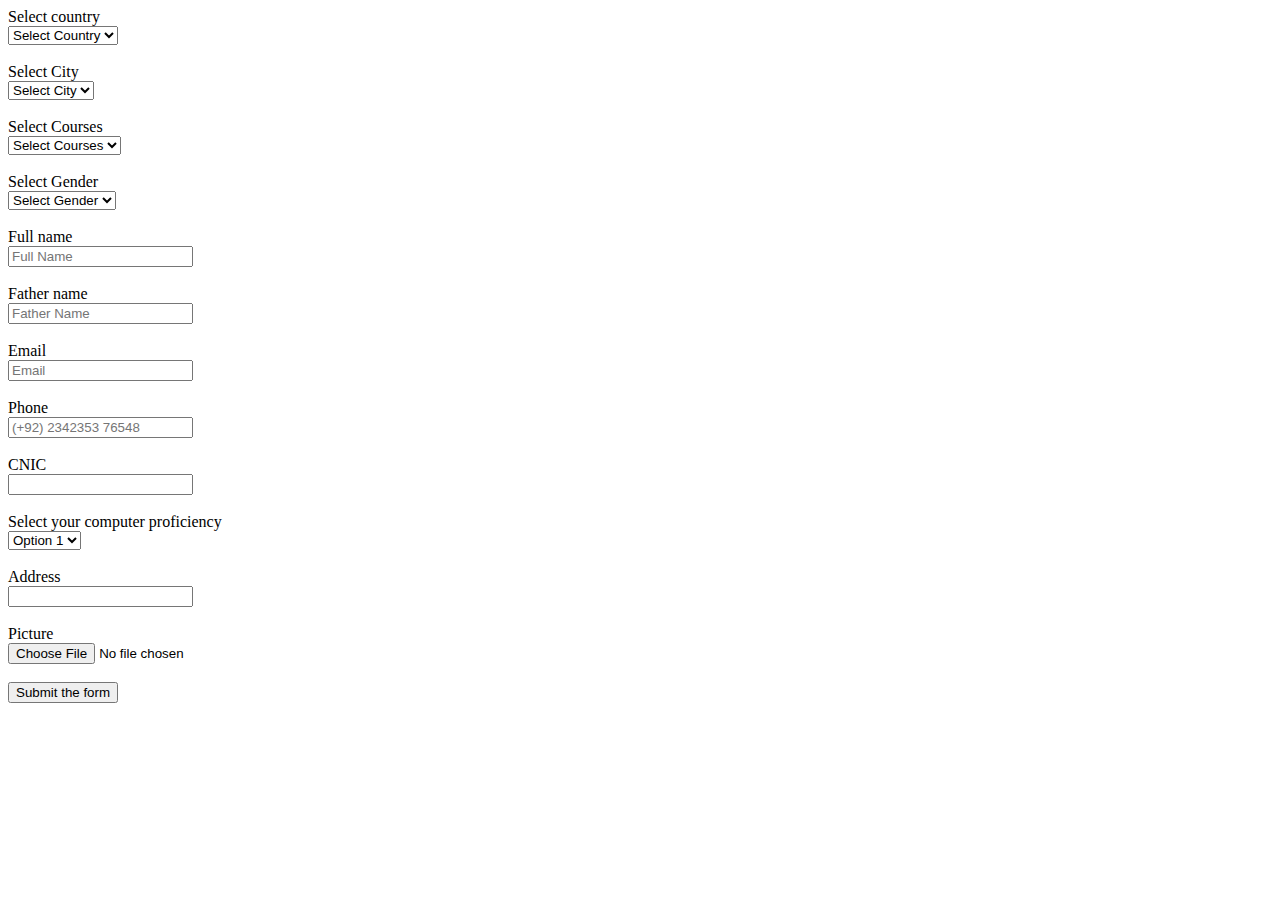
<file: form/index.html>
<!DOCTYPE html>
<html lang="en">
<head>
    <meta charset="UTF-8">
    <meta name="viewport" content="width=device-width, initial-scale=1.0">
    <title>Document</title>
</head>
<body>
    <form action="./thankyou.html">
        <label for="">Select country</label><br>
        <select name="" id="">
            <option value="">Select Country</option>
            <option value="">Pakistan</option>
            <option value="">Turkey</option>
            <option value="">Yemen</option>
        </select><br><br>
        <label for="">Select City</label><br>
        <select name="" id="">
            <option value="">Select City</option>
            <option value="">Karachi</option>
            <option value="">Islamabad</option>
            <option value="">Lahore</option>
        </select><br><br>
        <label for="">Select Courses</label><br>
        <select name="" id="">
            <option value="">Select Courses</option>
            <option value="">WD</option>
            <option value="">GD</option>
            <option value="">DM</option>
        </select><br><br>
        <label for="">Select Gender</label><br>
        <select name="" id="">
            <option value="">Select Gender</option>
            <option value="">male</option>
            <option value="">femal</option>
        </select><br><br>
        <label for="fullname">Full name</label><br>
        <input id="fullname" type="text" placeholder="Full Name"><br><br>
        <label for="fathername">Father name</label><br>
        <input id="fathername" type="text" placeholder="Father Name"><br><br>
        <label for="email">Email</label><br>
        <input id="email" type="email" placeholder="Email"><br><br>
        <label for="phone">Phone</label><br>
        <input id="phone" type="tel" maxlength="13" minlength="13" placeholder="(+92) 2342353 76548"><br><br>
        <label for="cnic">CNIC</label><br>
        <input id="cnic" type="number"><br><br>
        <label for="">Select your computer proficiency</label><br>
        <select name="" id="">
            <option value="one">Option 1</option>
            <option value="two">Option 2</option>
            <option value="three">Option 3</option>
        </select><br><br>
        <label for="">Address</label><br>
        <input type="text">   <br><br>
        <label for="">Picture</label><br>
        <input type="file"><br><br>
        <button type="submit">Submit the form</button>
    </form>
</body>
</html>
</file>
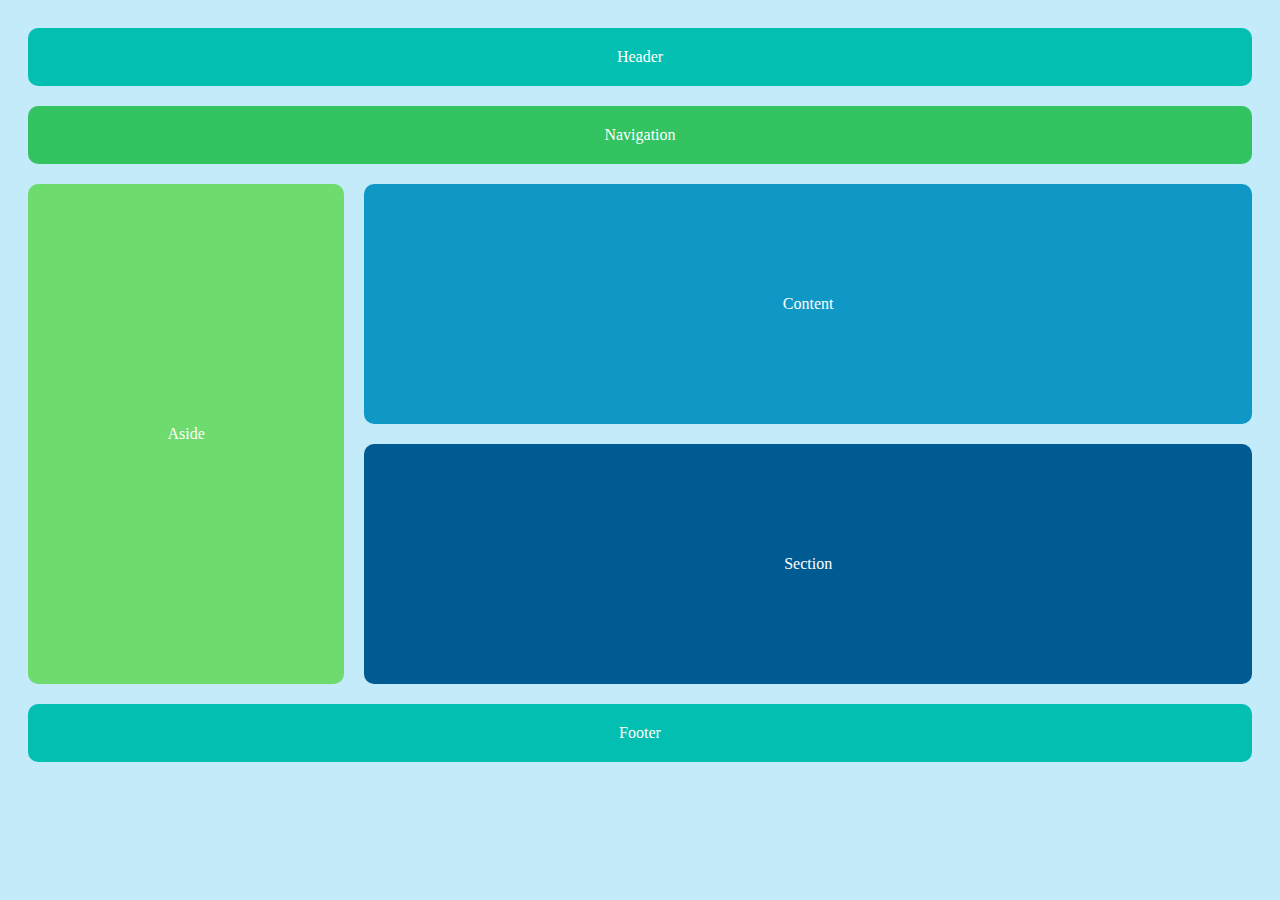
<file: layout-project/index.html>
<!DOCTYPE html>
<html lang="en">
<head>
    <meta charset="UTF-8">
    <meta name="viewport" content="width=device-width, initial-scale=1.0">
    <link rel="stylesheet" href="style.css">
    <title>Document</title>
</head>
<body class="flex">
    <header>Header</header>
    <nav>Navigation</nav>
    <main class="flex">
        <aside class="flex">Aside</aside>
        <div class="main-content flex">
            <div class="content flex">Content</div>
            <div class="section flex">Section</div>
        </div>
    </main>
    <footer>Footer</footer>
</body>
</html>
</file>
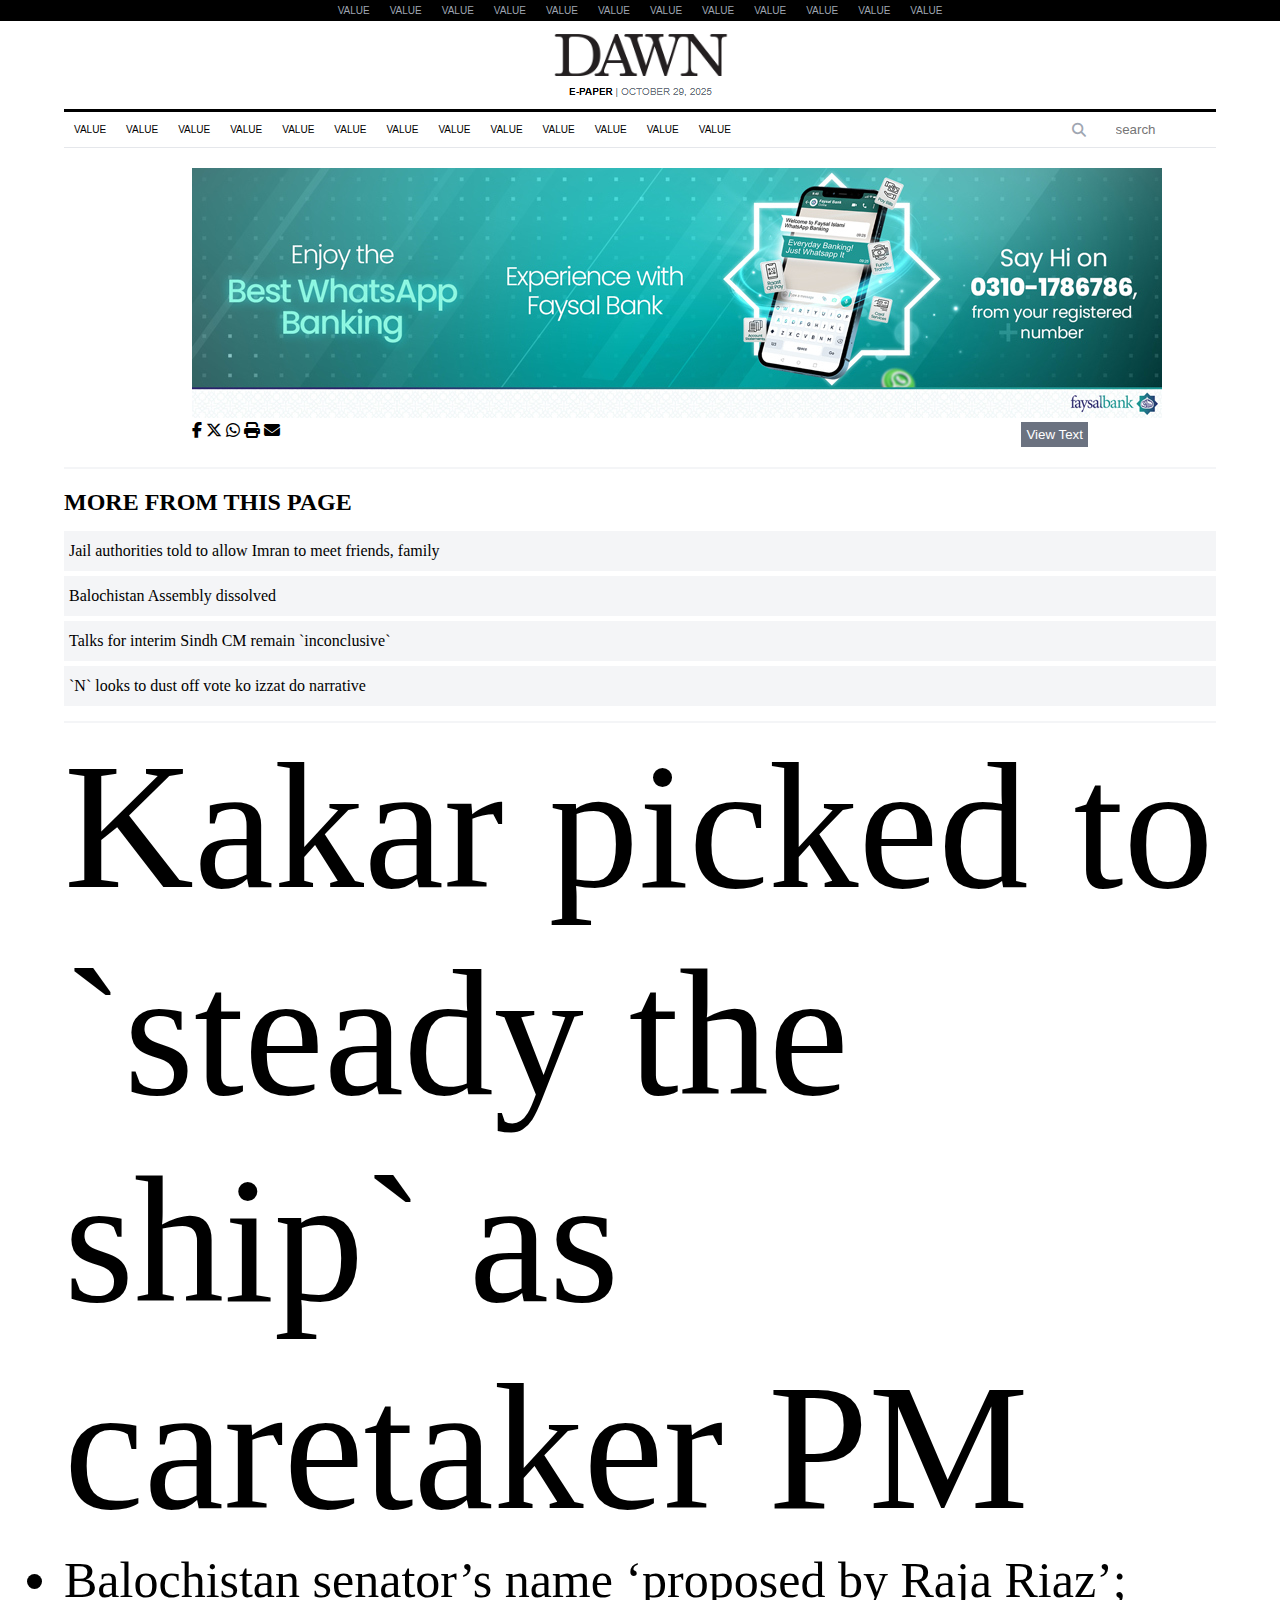
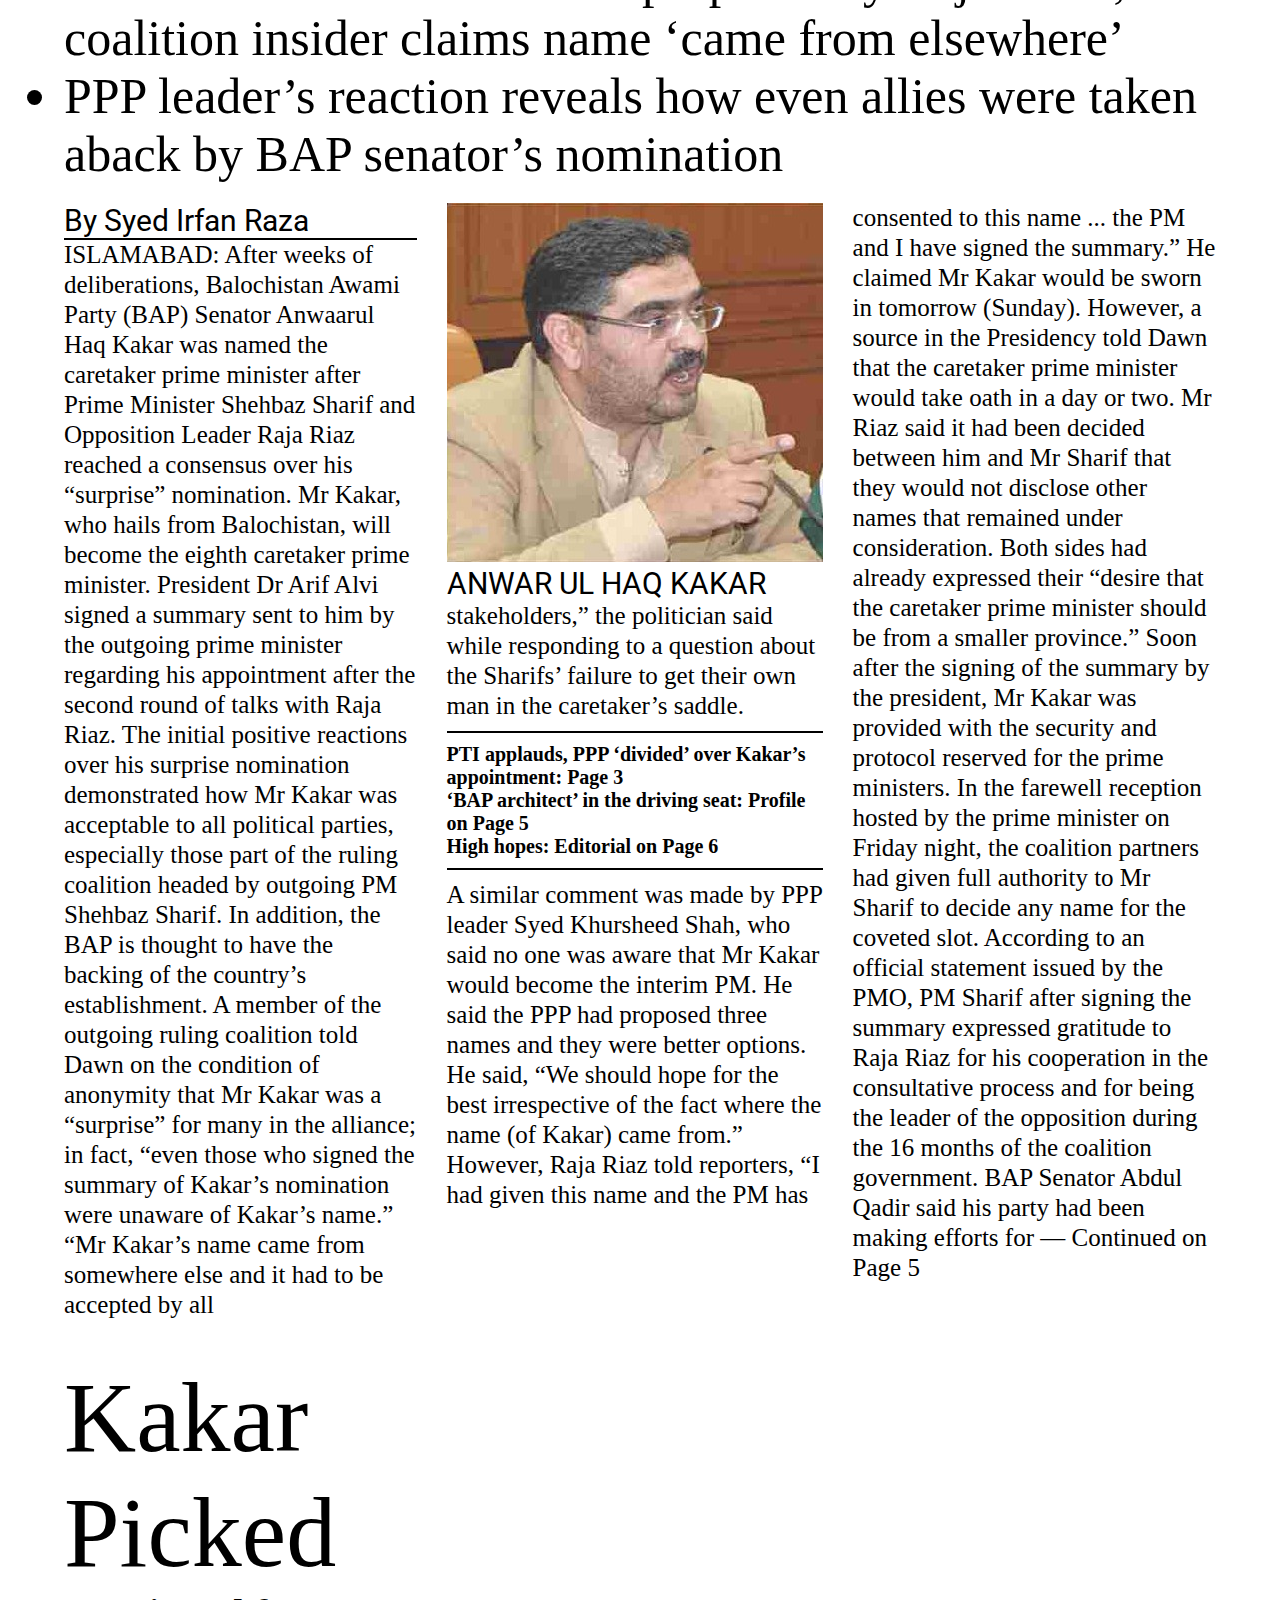
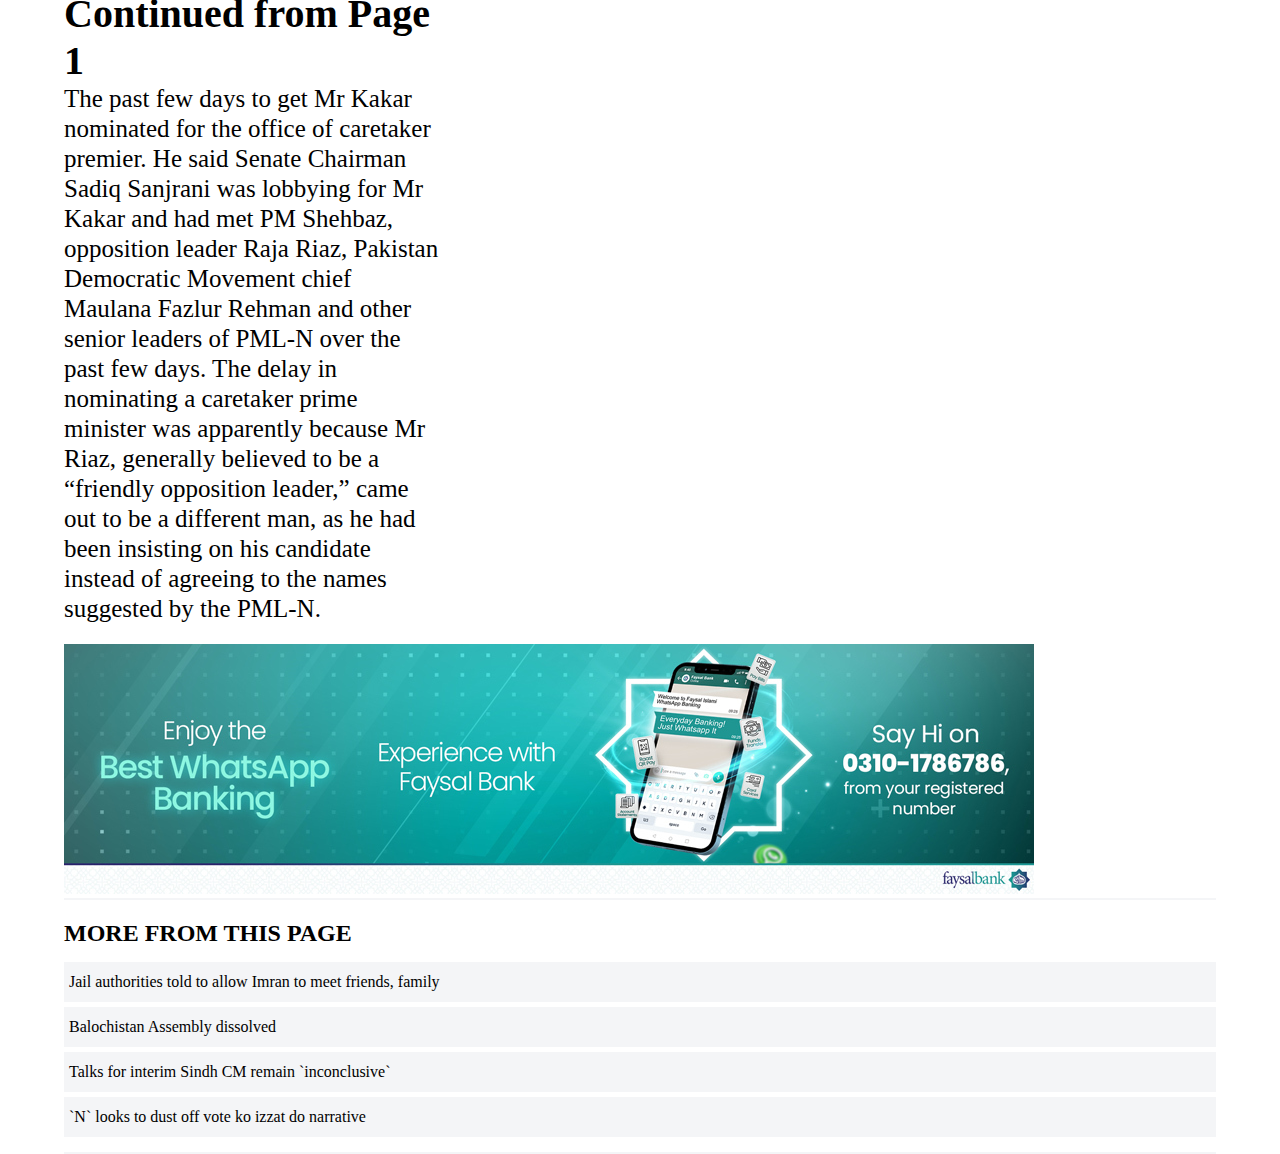
<file: project-dawn/index.html>
<!DOCTYPE html>
<html lang="en">

<head>
  <meta charset="UTF-8">
  <meta name="viewport" content="width=device-width, initial-scale=1.0">
  <link rel="stylesheet" href="https://cdnjs.cloudflare.com/ajax/libs/font-awesome/6.5.0/css/all.min.css">
  <title>Document</title>
  <link rel="stylesheet" href="./style.css">
</head>

<body>
  <header>
    <div class="topbar">
      <ul>
        <li>value</li>
        <li>value</li>
        <li>value</li>
        <li>value</li>
        <li>value</li>
        <li>value</li>
        <li>value</li>
        <li>value</li>
        <li>value</li>
        <li>value</li>
        <li>value</li>
        <li>value</li>
      </ul>
    </div>
    <div class="header">
      <img src="./dawn logo.png" alt="logo">
      <div class="navigation container">
        <ul>
          <li>value</li>
          <li>value</li>
          <li>value</li>
          <li>value</li>
          <li>value</li>
          <li>value</li>
          <li>value</li>
          <li>value</li>
          <li>value</li>
          <li>value</li>
          <li>value</li>
          <li>value</li>
          <li>value</li>
        </ul>
        <div class="search-wrapper">
          <label for="search"><i class="fa fa-search"></i></label>
          <input id="search" class="search" type="search" placeholder="search">
        </div>
      </div>
    </div>
  </header>
  <main>
    <div class="below-header">
      <img src="./ad.jpg" alt="ad">
      <div class="below-ad">
        <div class="icons">
          <i class="fab fa-facebook-f"></i>
          <i class="fab fa-x-twitter"></i>
          <i class="fab fa-whatsapp"></i>
          <i class="fa fa-print"></i>
          <i class="fa fa-envelope"></i>
        </div>
        <button class="btn">View Text</button>
      </div>
    </div>
    <div class="more-from-this-page container">
      <h2>More from this page</h2>
      <p>Jail authorities told to allow Imran to meet friends, family</p>
      <p>Balochistan Assembly dissolved</p>
      <p>Talks for interim Sindh CM remain `inconclusive`</p>
      <p>`N` looks to dust off vote ko izzat do narrative</p>
    </div>
    <div class="content container">
      <h1>Kakar picked to `steady the ship` as caretaker PM</h1>
      <ul>
        <li>Balochistan senator’s name ‘proposed by Raja Riaz’; coalition insider claims name ‘came from elsewhere’</li>
        <li>PPP leader’s reaction reveals how even allies were taken aback by BAP senator’s nomination</li>
      </ul>
      <div class="columns">
        <div>
          <h3 class="simple-heading underline">By Syed Irfan Raza</h3>
          <p>
            ISLAMABAD: After weeks of deliberations, Balochistan Awami Party (BAP) Senator Anwaarul Haq Kakar was named
            the caretaker prime minister after Prime Minister Shehbaz Sharif and Opposition Leader Raja Riaz reached a
            consensus over his “surprise” nomination.

            Mr Kakar, who hails from Balochistan, will become the eighth caretaker prime minister. President Dr Arif
            Alvi signed a summary sent to him by the outgoing prime minister regarding his appointment after the second
            round of talks with Raja Riaz.

            The initial positive reactions over his surprise nomination demonstrated how Mr Kakar was acceptable to all
            political parties, especially those part of the ruling coalition headed by outgoing PM Shehbaz Sharif. In
            addition, the BAP is thought to have the backing of the country’s establishment.

            A member of the outgoing ruling coalition told Dawn on the condition of anonymity that Mr Kakar was a
            “surprise” for many in the alliance; in fact, “even those who signed the summary of Kakar’s nomination were
            unaware of Kakar’s name.”

            “Mr Kakar’s name came from somewhere else and it had to be accepted by all
          </p>
        </div>
        <div>
          <figure><img src="./politician.jpg" alt=""></figure>
          <figcaption class="anwar simple-heading">Anwar ul haq kakar</figcaption>
          <p>
            stakeholders,” the politician said while responding to a question about the Sharifs’ failure to get their
            own man in the caretaker’s saddle.
          </p>
          <h2 class="bold-heading">PTI applauds, PPP ‘divided’ over Kakar’s appointment: Page 3
            <br>‘BAP architect’ in the driving seat: Profile on Page 5
            <br>High hopes: Editorial on Page 6
          </h2>
          <p>A similar comment was made by PPP leader Syed Khursheed Shah, who said no one was aware that Mr Kakar would
            become the interim PM. He said the PPP had proposed three names and they were better options. He said, “We
            should hope for the best irrespective of the fact where the name (of Kakar) came from.”

            However, Raja Riaz told reporters, “I had given this name and the PM has</p>
        </div>
        <div>
          <p>
            consented to this name ... the PM and I have signed the summary.” He claimed Mr Kakar would be sworn in
            tomorrow (Sunday).

            However, a source in the Presidency told Dawn that the caretaker prime minister would take oath in a day or
            two.

            Mr Riaz said it had been decided between him and Mr Sharif that they would not disclose other names that
            remained under consideration. Both sides had already expressed their “desire that the caretaker prime
            minister should be from a smaller province.”

            Soon after the signing of the summary by the president, Mr Kakar was provided with the security and protocol
            reserved for the prime ministers.

            In the farewell reception hosted by the prime minister on Friday night, the coalition partners had given
            full authority to Mr Sharif to decide any name for the coveted slot. According to an official statement
            issued by the PMO, PM Sharif after signing the summary expressed gratitude to Raja Riaz for his cooperation
            in the consultative process and for being the leader of the opposition during the 16 months of the coalition
            government.

            BAP Senator Abdul Qadir said his party had been making efforts for —
            Continued on Page 5
          </p>
        </div>
      </div>
      <div class="beneath-column">
        <h2>Kakar Picked</h2>
        <h3>Continued from Page 1</h3>
        <p>
          The past few days to get Mr Kakar nominated for the office of caretaker premier.

          He said Senate Chairman Sadiq Sanjrani was lobbying for Mr Kakar and had met PM Shehbaz, opposition leader
          Raja Riaz, Pakistan Democratic Movement chief Maulana Fazlur Rehman and other senior leaders of PML-N over the
          past few days.

          The delay in nominating a caretaker prime minister was apparently because Mr Riaz, generally believed to be a
          “friendly opposition leader,” came out to be a different man, as he had been insisting on his candidate
          instead of agreeing to the names suggested by the PML-N.
        </p>
      </div>
      <img src="./ad.jpg" alt="ad">
      <div class="more-from-this-page container">
        <h2>More from this page</h2>
        <p>Jail authorities told to allow Imran to meet friends, family</p>
        <p>Balochistan Assembly dissolved</p>
        <p>Talks for interim Sindh CM remain `inconclusive`</p>
        <p>`N` looks to dust off vote ko izzat do narrative</p>
      </div>
    </div>
  </main>
  <footer></footer>
</body>

</html>
</file>
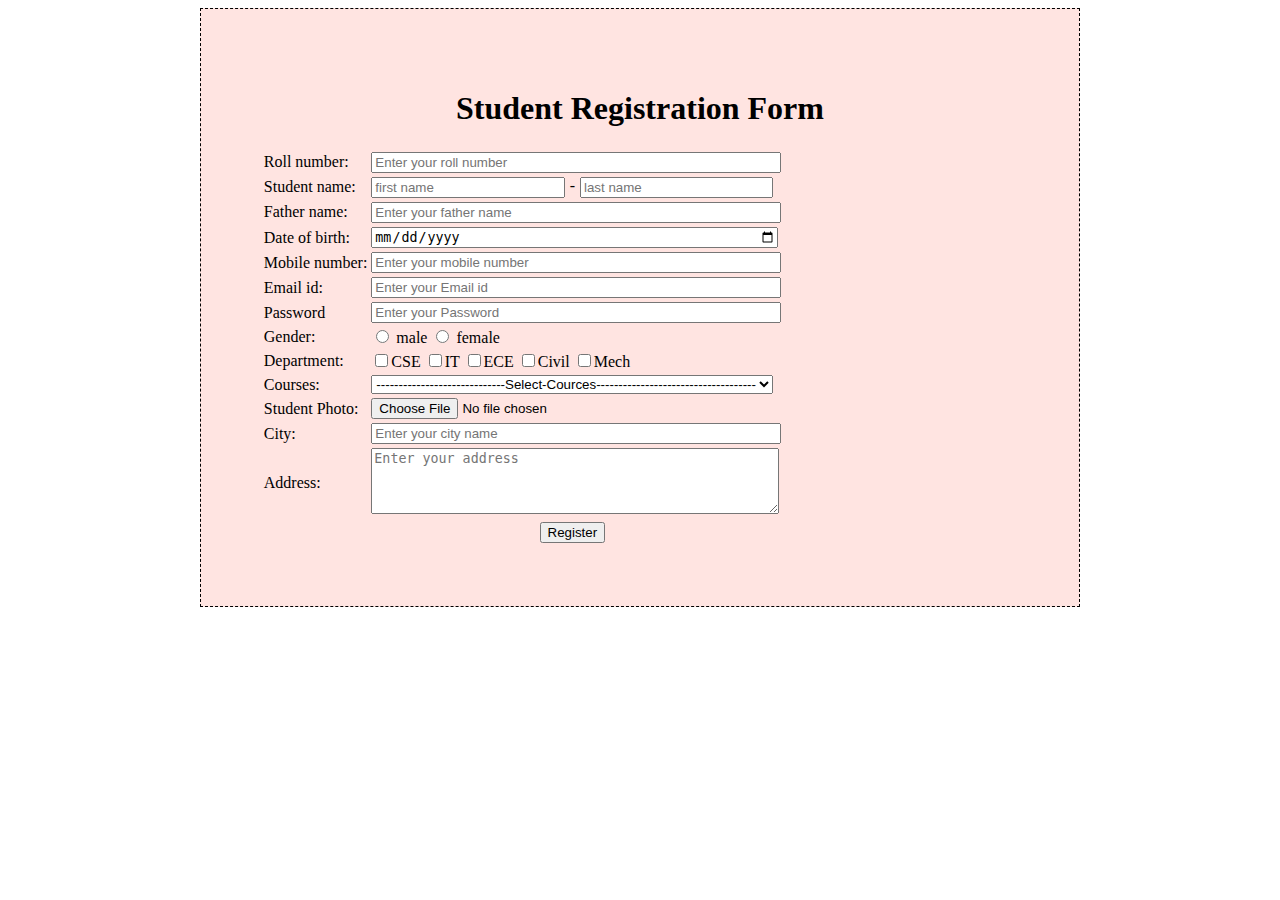
<file: student-reg-form/index.html>
<!DOCTYPE html>
<html lang="en">

<head>
    <meta charset="UTF-8">
    <meta name="viewport" content="width=device-width, initial-scale=1.0">
    <link rel="stylesheet" href="style.css">
    <title>Document</title>
</head>

<body>
    <div class="parent-div">
        <h1>Student Registration Form</h1>
        <form action="">
            <table>
                <tr>
                    <td><label for="roll">Roll number:</label></td>
                    <td><input class="fullwidth" type="number" name="roll" id="roll" placeholder="Enter your roll number"></td>
            </tr>
            <tr>
                <td><label for="name">Student name:</label></td>
                <td class="flexbox"><input type="text" class="fullwidth" name="first name" id="name" placeholder="first name"> -
                    <input type="text" class="fullwidth" name="last name" placeholder="last name">
                </td>
            </tr>
            <tr>
                <td> <label for="father">Father name:</label></td>
                <td><input class="fullwidth" type="text" name="father" id="father" placeholder="Enter your father name"></td>
            </tr>
            <tr>
                <td><label for="birth">Date of birth:</label></td>
                <td><input class="fullwidth" type="date" name="birth" id="birth"></td>
            </tr>
            <tr>
                <td> <label for="number">Mobile number:</label></td>
                <td><input type="tel" class="fullwidth" name="number" id="number" placeholder="Enter your mobile number"></td>
            </tr>
            <tr>
                <td><label for="id">Email id:</label></td>
                <td> <input type="email" class="fullwidth" name="id" id="id" placeholder="Enter your Email id"></td>
            </tr>
            <tr>
                <td> <label for="password">Password</label></td>
                <td><input type="password" class="fullwidth" name="password" id="password" placeholder="Enter your Password"></td>
            </tr>
            <tr>
                <td><label>Gender:</label></td>
                <td><input type="radio" value="male" name="gender"> male
                    <input type="radio" value="female" name="gender"> female
                </td>
            </tr>
            <tr>
                <td><label>Department:</label></td>
                <td><input type="checkbox" value="CSE" name="departmaent">CSE
                    <input type="checkbox" value="IT" name="departmaent">IT
                    <input type="checkbox" value="ECE" name="departmaent">ECE
                    <input type="checkbox" value="Civil" name="departmaent">Civil
                    <input type="checkbox" value="Mech" name="departmaent">Mech
                </td>
            </tr>
            <tr>
                <td> <label for="cources">Courses:</label></td>
                <td><select name="Courses" class="fullwidth">
                        <option>-----------------------------Select-Cources------------------------------------
                        </option>
                        <option value="MWD">MWD</option>
                        <option value="DM">DM</option>
                        <option value="GD">GD</option>
                    </select></td>
            </tr>
            <tr>
                <td><label for="student">Student Photo:</label></td>
                <td><input type="file" name="student" id="student"></td>
            </tr>
            <tr>
                <td> <label for="city">City:</label></td>
                <td> <input class="fullwidth" type="text" name="city" id="city" placeholder="Enter your city name"></td>
            </tr>
            <tr>
                <td><label for="address">Address:</label></td>
                <td><textarea rows="4" class="fullwidth" name="Adress" id="address" placeholder="Enter your address"></textarea></td>
            </tr>
            <tr>
                <td></td>
                <td class="flex-center"><button class="center" type="submit">Register</button></td>
            </tr>
        </table>
    </form>
    </div>
</body>

</html>
</file>
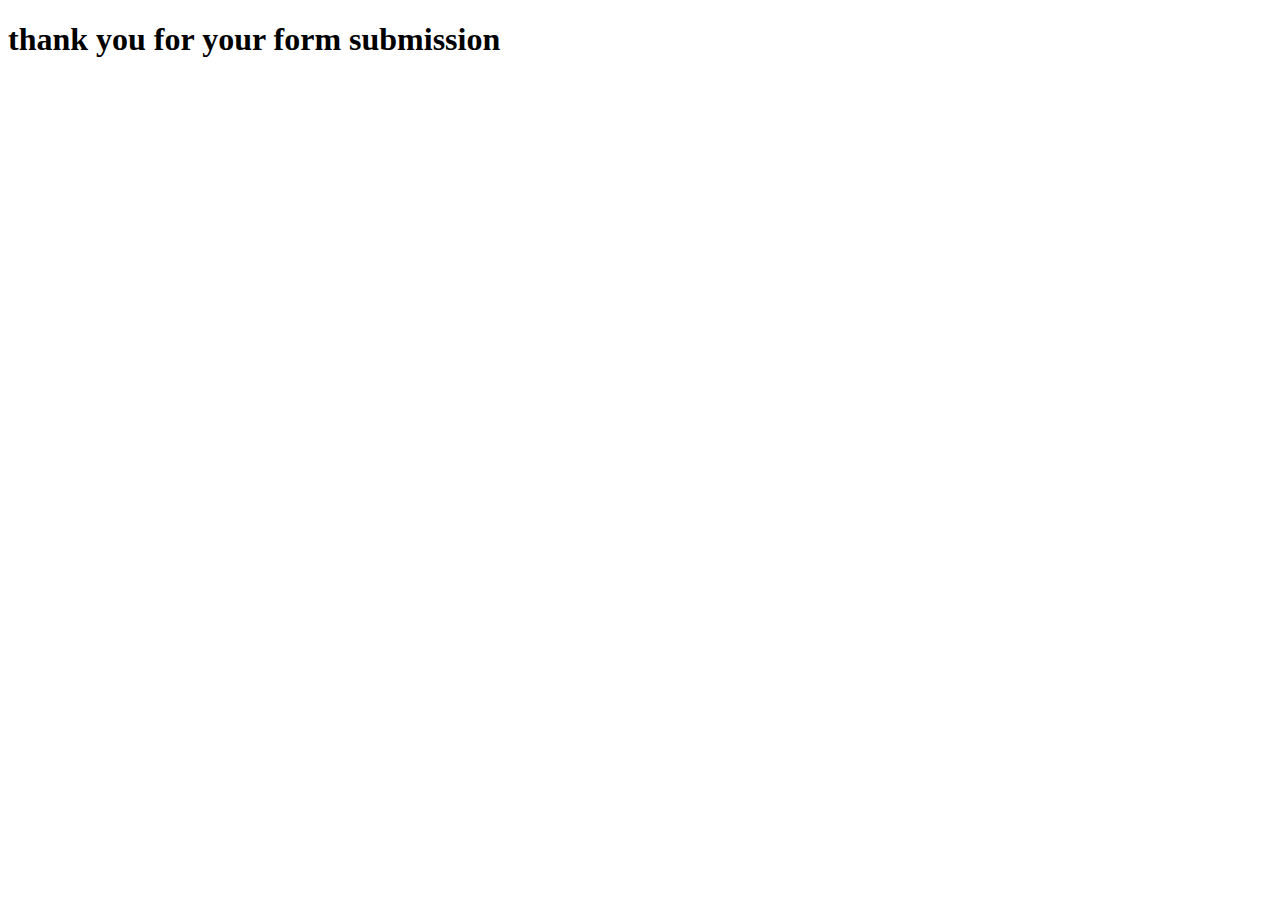
<file: form/thankyou.html>
<!DOCTYPE html>
<html lang="en">
<head>
    <meta charset="UTF-8">
    <meta name="viewport" content="width=device-width, initial-scale=1.0">
    <title>Document</title>
</head>
<body>
    <h1>thank you for your form submission</h1>
</body>
</html>
</file>
<file: layout-project/style.css>
:root{
    --bodybg:#C4EBFA;
    --headerfooterbg:#03BFB1;
    --navigationbg:#33C361;
    --sidebarbg:#6EDB6E;
    --contentbg:#0F98C6;
    --sectionbg:#005B92;
    --textlight:#ffffff;
}
body{
    padding: 20px;
    background-color: var(--bodybg);
    flex-direction: column;
    gap: 20px;
    color: var(--textlight);
    text-align: center;
}
.flex{
    display: flex;
}
header , footer {
    padding: 20px;
    background-color: var(--headerfooterbg);
    border-radius: 10px;
}
nav{
    padding: 20px;
    background-color: var(--navigationbg);
    border-radius: 10px;
}
main{
    gap: 20px;
    flex-wrap: wrap;
}
aside{
    background-color: var(--sidebarbg);
    border-radius: 10px;
    justify-content: center;
    align-items: center;
    height: 500px;
    min-width: 200px;
    flex: 1 1 auto;
}
.main-content{
    flex-direction: column;
    gap: 20px;
    flex: 3 2 auto;
    min-width: 400px;
    min-height: 500px;
}
.content{
    background-color: var(--contentbg);
    border-radius: 10px;
    justify-content: center;
    align-items: center;
    height: 50%;
}
.section{
    background-color: var(--sectionbg);
    border-radius: 10px;
    justify-content: center;
    align-items: center;
    height: 50%;
}
</file>
<file: project-dawn/style.css>
* {
    padding: 0;
    margin: 0;
}
@font-face {
    font-family: "roboto";
    src: url(./Roboto-VariableFont_wdth\,wght.ttf);
}
.topbar {
    background-color: black;
    color: #9fa6b2;
    padding: 5px 0px;
    font-family: Arial;
}

.topbar ul {
    display: flex;
    list-style: none;
    justify-content: center;
    gap: 20px;
    text-transform: uppercase;
    font-size: 10px;
}

.header {
    display: flex;
    flex-direction: column;
    align-items: center;
}

.header img {
    padding: 10px 0px;
}

.navigation {
    display: flex;
    justify-content: space-between;
    padding: 2px 0;
    border-width: 3px 0 1px 0;
    border-top-color: black;
    border-bottom-color: #E5E7EB;
    border-style: solid;
}

.navigation ul {
    display: flex;
    list-style: none;
    font-family: Arial;
    font-size: 10px;
    text-transform: uppercase;
}

.navigation li {
    padding: 10px 10px;
}

.navigation li:hover {
    background-color: #e5e7eb;
}
.search-wrapper{
    display: flex;
    align-items: center;
    justify-content: flex-end;
    gap: 20px;
}
.search{
    border: none;
    height: 25px;
    padding: 0 0 0 10px;
    width: 50%;
}
.search:focus{
    border: unset;
    width: 70%;
}
.fa-search {
  color: #9FA6B2;
  font-size: 14px;
  cursor: pointer;
}
.below-header{
    width: 70vw;
    margin: 0 auto;
    padding: 20px 0px;
}
.btn{
    border-radius: 0;
    border: none;
    padding: 5px 5px;
    color: white;
    background-color: #6B7280;
}
.below-ad{
    display: flex;
    justify-content: space-between;
}
.more-from-this-page{
    padding: 10px 0;
    border-style: solid;
    border-color: #f4f5f7;
    border-width: 2px 0 2px 0;
}
.more-from-this-page h2{
    text-transform: uppercase;
    padding: 10px 0;
}
.more-from-this-page p{
    padding: 5px;
    margin: 5px 0;
    background-color: #f4f5f7;
    font-size: 16px;
}
.content h1{
    font-size: 180px;
    font-weight: 500;
}
.content li{
    font-size: 50px;
}
.columns{
    display: flex;
    gap: 30px;
    padding: 20px 0;
}
p{
    font-size: 25px;
    line-height: 30px;
}
.simple-heading{
    font-family: "roboto";
    font-weight: 400;
    font-size: 30px;
}
.underline{
    border-style: solid;
    border-color: black;
    border-width: 0 0 2px 0;
}
figcaption.anwar{
    text-transform: uppercase;
}
.bold-heading{
    font-size: 20px;
    padding: 10px 0;
    margin: 10px 0;
    border-style: solid;
    border-color: black;
    border-width: 2px 0 2px 0;
}

.beneath-column h2{
    font-size: 100px;
    font-weight: 500;
}
.beneath-column h3{
    font-size: 40px;
}
/* Desktop */
@media screen and (min-width:1100px) {
    .container {
        width: 90vw;
        margin: 0 auto;
    }
    .beneath-column{
    width: 33%;
    padding: 20px 0;
}
}
/* Tablet */
@media screen and (max-width:767px) {
    .container {
        width: 100%;
        padding: 0px 20px;
    }
}
/* Mobile */
@media screen and (max-width:500px) {
    .container {
        width: 100%;
        padding: 0 10px;
    }
}
</file>
<file: student-reg-form/style.css>
.fullwidth{
    width: 100%;
}
.flexbox{
    display: flex;
    justify-content: space-between;
    gap: 5px;
}
.flex-center{
    display: flex;
    justify-content: center;
}
.parent-div{
    background-color: #ffe4e1;
    width: 60%;
    margin: auto;
    padding: 60px;
    border: 1px dashed black;
}
h1{
    text-align: center;
}
</file>
